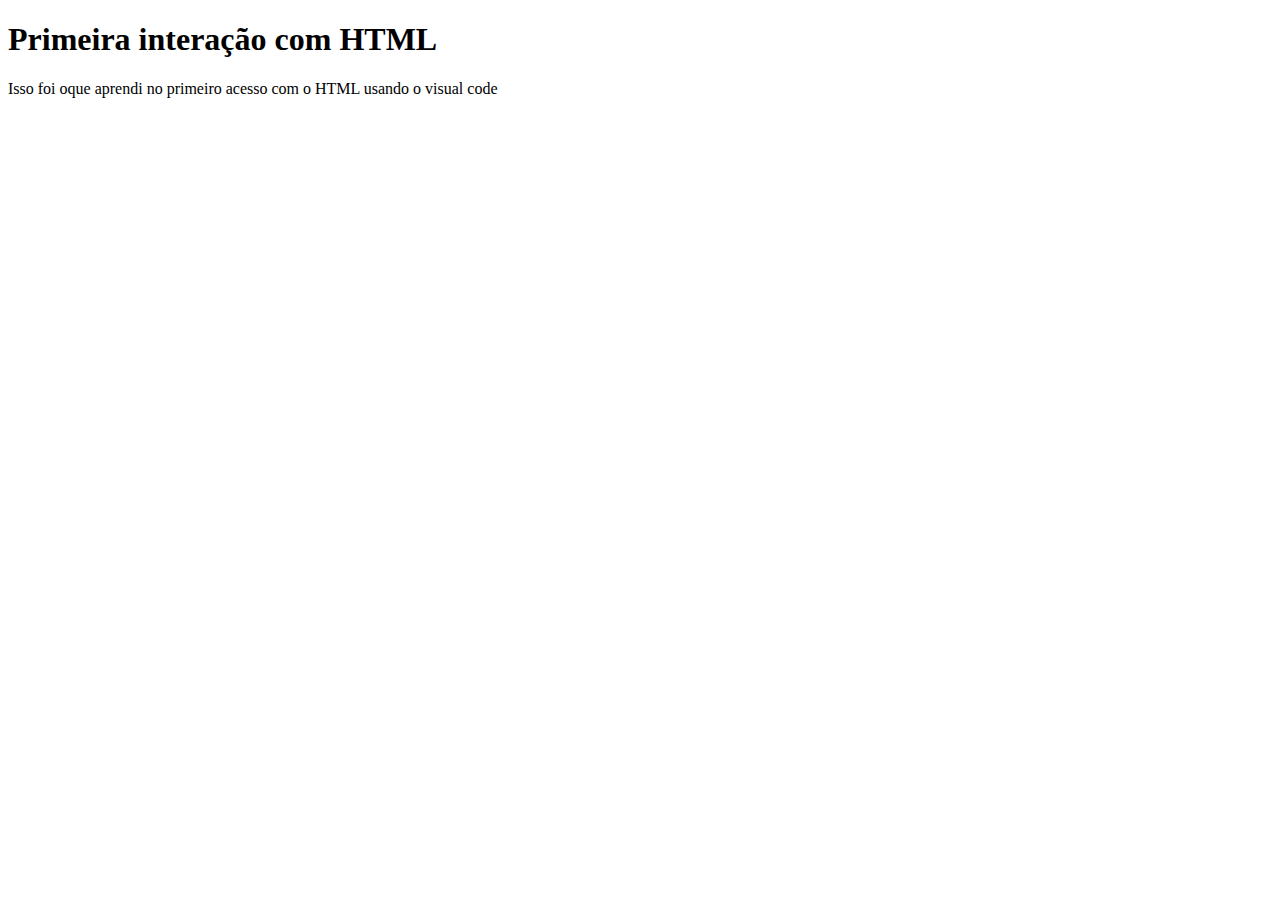
<file: ex001/index.html>
<!DOCTYPE html>
<html lang="pt-br">
<head>
    <meta charset="UTF-8">
    <meta http-equiv="X-UA-Compatible" content="IE=edge">
    <meta name="viewport" content="width=, initial-scale=1.0">
    <title>Meu primeiro acesso</title>
</head>
<body>
    <h1>Primeira interação com HTML</h1>
    <p>Isso foi oque aprendi no primeiro acesso com o HTML usando o visual code</p>
</body>
</html>
</file>
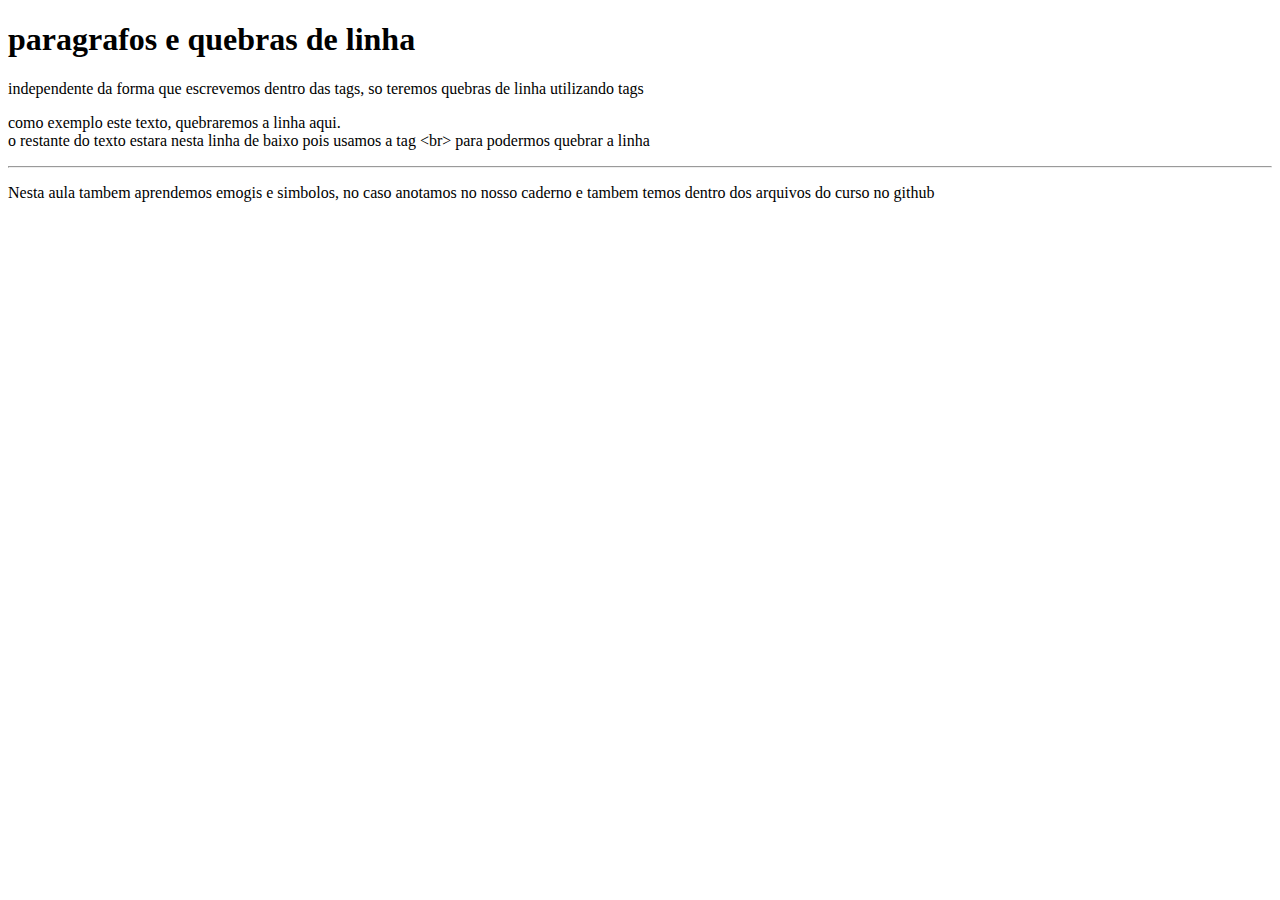
<file: ex002/index.html>
<!DOCTYPE html>
<html lang="pt-br">
<head>
    <meta charset="UTF-8">
    <meta http-equiv="X-UA-Compatible" content="IE=edge">
    <meta name="viewport" content="width=device-width, initial-scale=1.0">
    <title>Quebras de linha</title>
</head>
<body>
    <h1>paragrafos e quebras de linha</h1>
    <p>independente da forma que escrevemos dentro das tags, so teremos quebras de linha utilizando tags</p>
    <p>como exemplo este texto, quebraremos a linha aqui. <br> o restante do texto estara nesta linha de baixo pois usamos a tag &lt;br&gt; <!-- LESS THAN / GREATER THAN --> para podermos quebrar a linha</p>
    <hr>
    <p>Nesta aula tambem aprendemos emogis e simbolos, no caso anotamos no nosso caderno e tambem temos dentro dos arquivos do curso no github <!-- AULA 05 --></p>
</body>
</html>
</file>
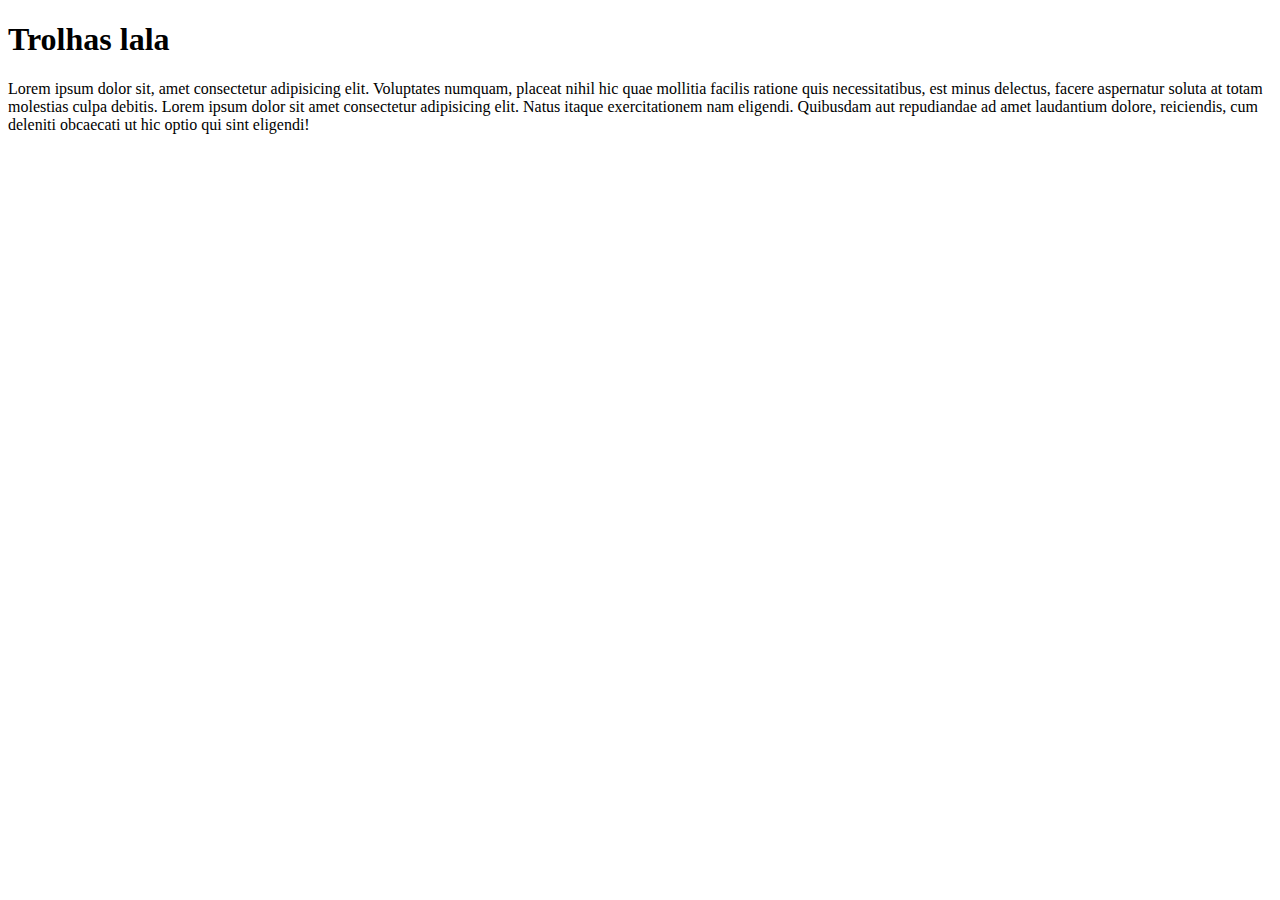
<file: ex003/index.html>
<!DOCTYPE html>
<html lang="pt-br">
<head>
    <meta charset="UTF-8">
    <meta http-equiv="X-UA-Compatible" content="IE=edge">
    <meta name="viewport" content="width=device-width, initial-scale=1.0">
    <title>La La La</title>
</head>
<body>
    <main>
        <section>
            <h1>Trolhas lala</h1>
            <p>Lorem ipsum dolor sit, amet consectetur adipisicing elit. Voluptates numquam, placeat nihil hic quae mollitia facilis ratione quis necessitatibus, est minus delectus, facere aspernatur soluta at totam molestias culpa debitis. Lorem ipsum dolor sit amet consectetur adipisicing elit. Natus itaque exercitationem nam eligendi. Quibusdam aut repudiandae ad amet laudantium dolore, reiciendis, cum deleniti obcaecati ut hic optio qui sint eligendi!</p>
            <p></p>
        </section>
    </main>
</body>
</html>
</file>
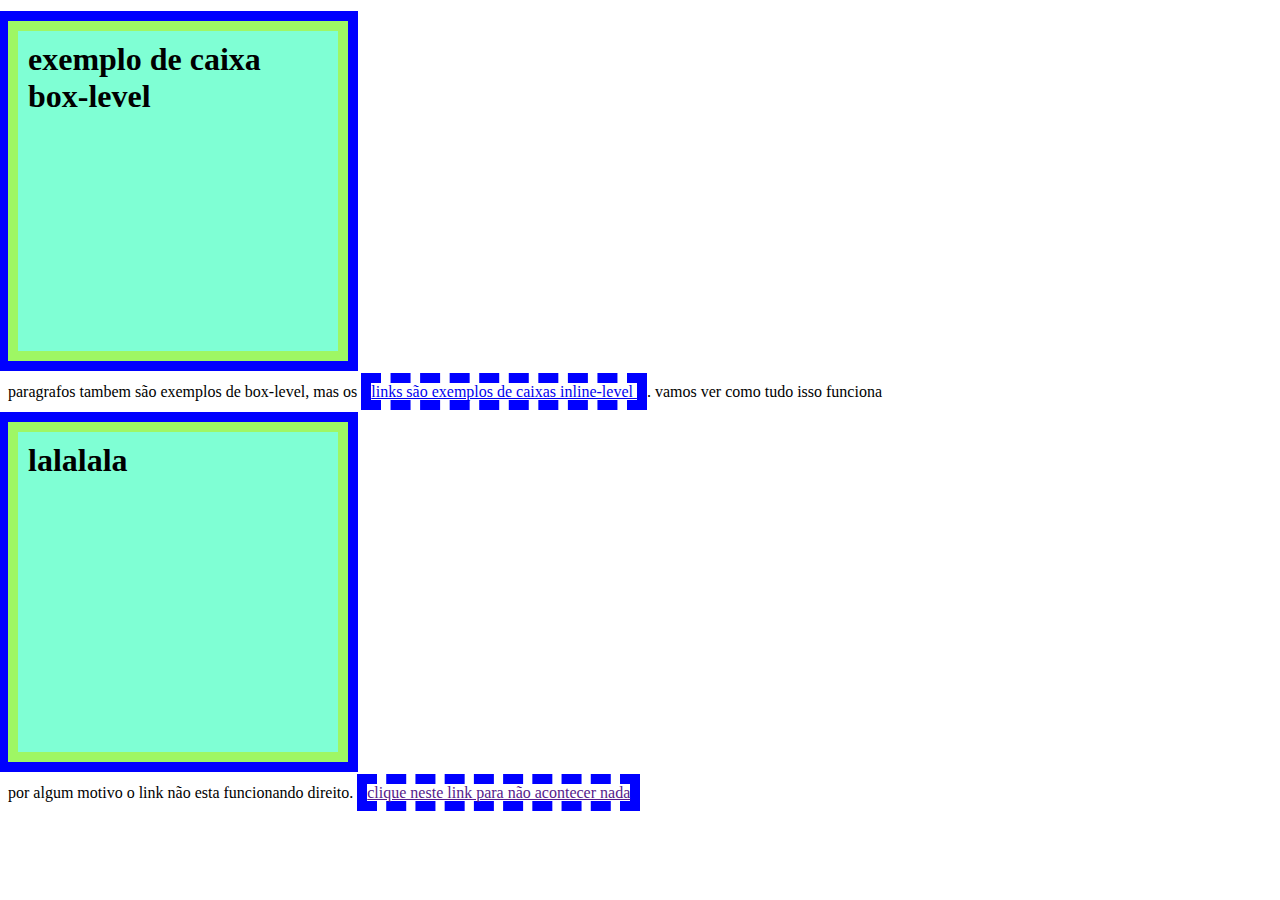
<file: ex021/caixa01.html>
<!DOCTYPE html>
<html lang="pt-br">
<head>
    <meta charset="UTF-8">
    <meta http-equiv="X-UA-Compatible" content="IE=edge">
    <meta name="viewport" content="width=device-width, initial-scale=1.0">
    <title>Modelo de caixas</title>
    <style>
        
        h1{ /* box-level */
            background-color: aquamarine;
            height: 300px;
            width: 300px;

            border: 10px solid rgb(158, 247, 100);

           padding: 10px ;

           margin: 10px solid rgb(87, 22, 22);


            outline: 10px solid blue;
        }
        
            
        a{ /* inline-level */
            border-width: 10px;
            border-style: dashed;
            border-color: blue;
        }
        
        p{
            border-width: 10px;
            border-color: blue;
        }
    </style>
</head>
<body>
    <h1>exemplo de caixa box-level</h1>
    <p>paragrafos tambem são exemplos de box-level, mas os <a href="#"> links são exemplos de caixas inline-level </a>. vamos ver como tudo isso funciona</p>
    <h1>lalalala</h1>
    <p>
        por algum motivo o link não esta funcionando direito. <a href="">clique neste link para não acontecer nada</a>
    </p>
</body>
</html>
</file>
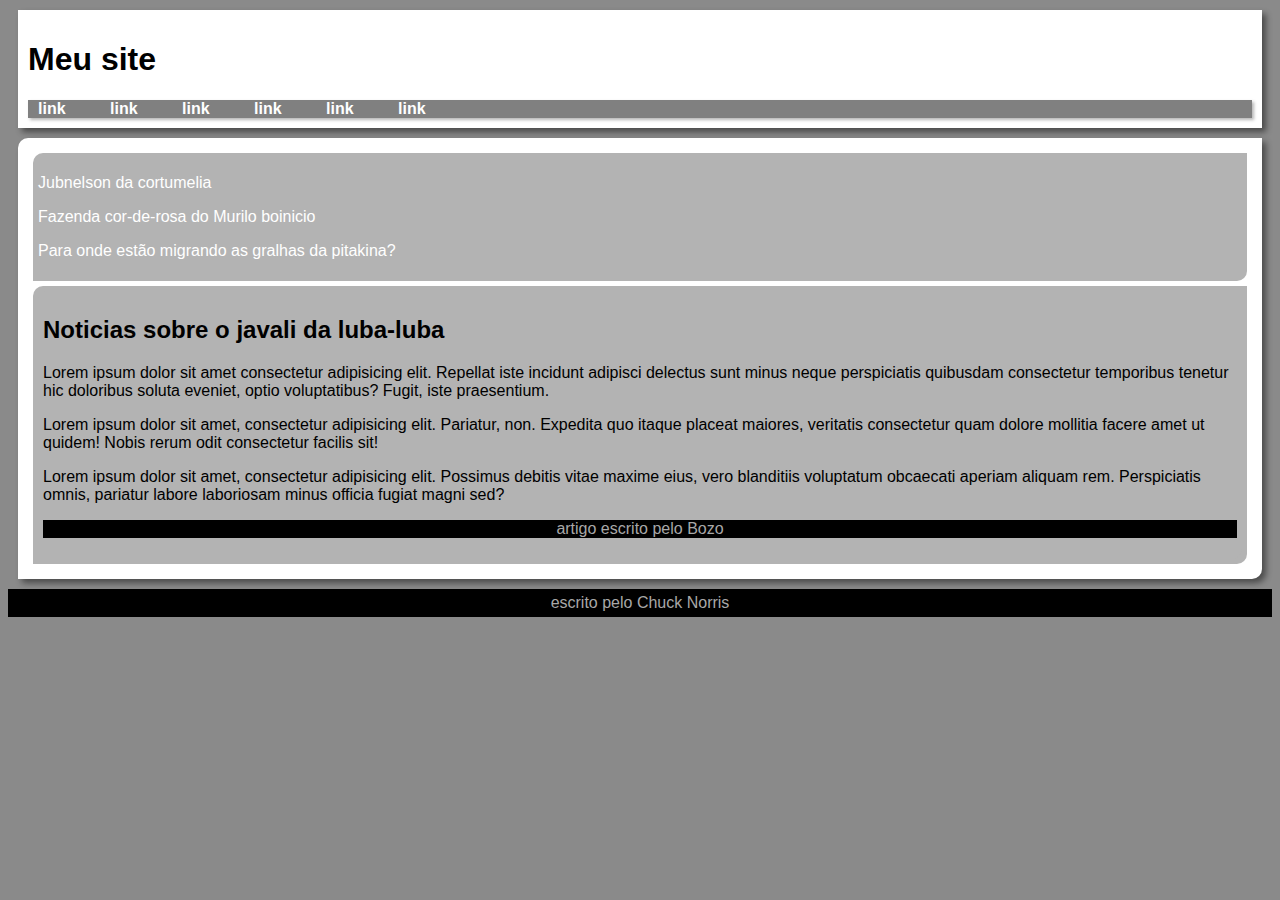
<file: ex021/caixa02.html>
<!DOCTYPE html>
<html lang="pt-br">
<head>
    <meta charset="UTF-8">
    <meta http-equiv="X-UA-Compatible" content="IE=edge">
    <meta name="viewport" content="width=device-width, initial-scale=1.0">
    <title>Grouping tags</title>
    <link rel="stylesheet" href="style.css">
</head>
<body>
    <header>
    <h1>Meu site</h1>
    <nav>
        <a href="#">link</a>
        <a href="#">link</a>
        <a href="#">link</a>
        <a href="#">link</a>
        <a href="#">link</a>
        <a href="#">link</a>
    </nav>
    </header>
    <main>
        <section id="assuntos">
            
                
                    <p><a href="#">Jubnelson da cortumelia</a></p>
                    <p><a href="#">Fazenda cor-de-rosa do Murilo boinicio</a></p>
                    <p><a href="#">Para onde estão migrando as gralhas da pitakina?</a></p>
                    
                
            

        </section>
        <section id="noticias">
            <article>
                <h2>Noticias sobre o javali da luba-luba</h2>
                <p>Lorem ipsum dolor sit amet consectetur adipisicing elit. Repellat iste incidunt adipisci delectus sunt minus neque perspiciatis quibusdam consectetur temporibus tenetur hic doloribus soluta eveniet, optio voluptatibus? Fugit, iste praesentium.</p>
                <p>Lorem ipsum dolor sit amet, consectetur adipisicing elit. Pariatur, non. Expedita quo itaque placeat maiores, veritatis consectetur quam dolore mollitia facere amet ut quidem! Nobis rerum odit consectetur facilis sit!</p>
                <p>Lorem ipsum dolor sit amet, consectetur adipisicing elit. Possimus debitis vitae maxime eius, vero blanditiis voluptatum obcaecati aperiam aliquam rem. Perspiciatis omnis, pariatur labore laboriosam minus officia fugiat magni sed?</p>
                <aside>
                    <p>artigo escrito pelo Bozo</p>
                </aside>
            </article>

        </section>
    </main>
    <footer>
        <p>escrito pelo Chuck Norris</p>
    </footer>
</body>
</html>
</file>
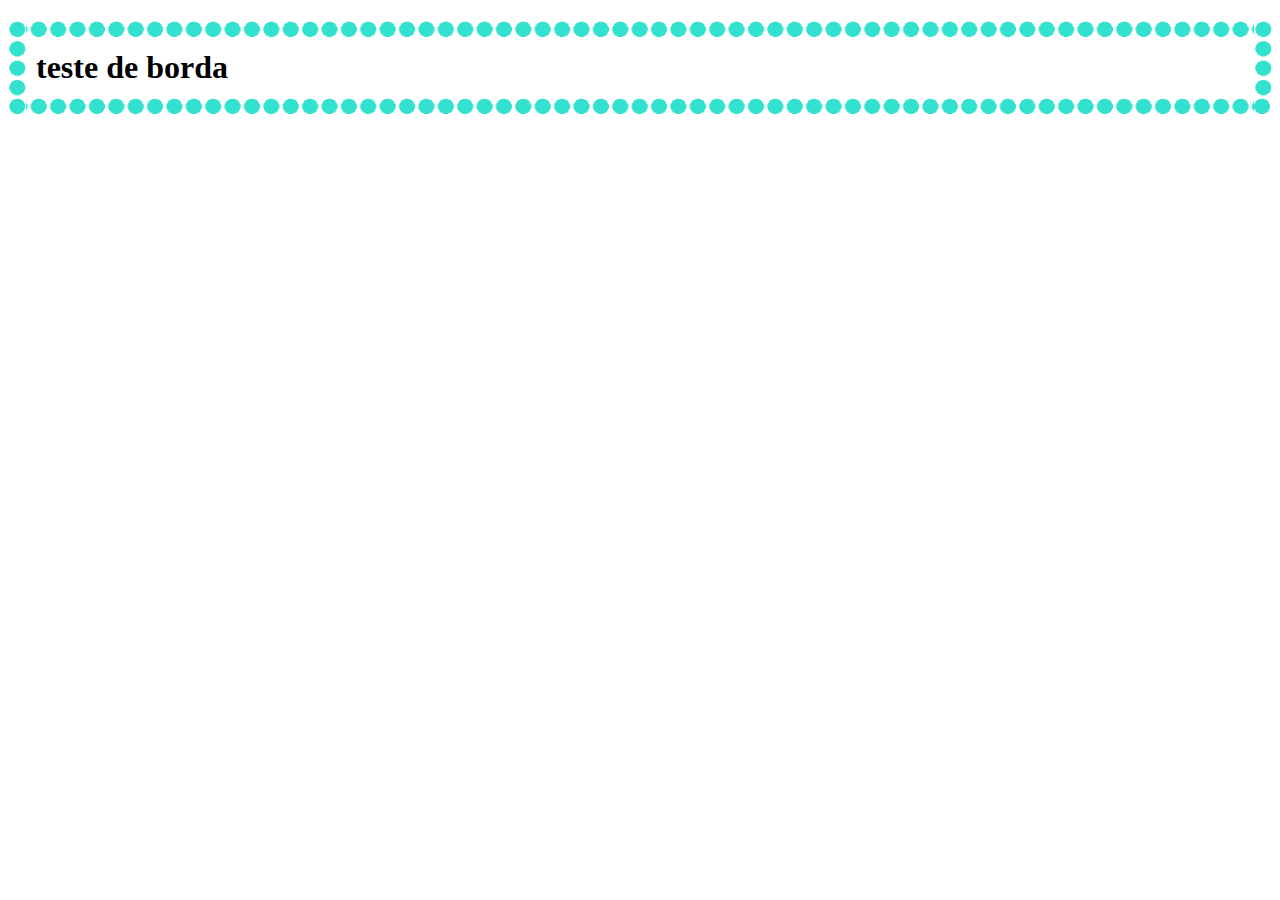
<file: ex021/caixa03.html>
<!DOCTYPE html>
<html lang="pt-br">
<head>
    <meta charset="UTF-8">
    <meta http-equiv="X-UA-Compatible" content="IE=edge">
    <meta name="viewport" content="width=device-width, initial-scale=1.0">
    <title>Borda personalizada</title>
    <style>
        h1{
            border: 18px solid black;
            padding: 10px;
            border-image-source: url('borda.png');
            border-image-slice: 26;
            border-image-repeat: repeat;
        }
        
    </style>
</head>
<body>
    <h1>teste de borda</h1>
</body>
</html>
</file>
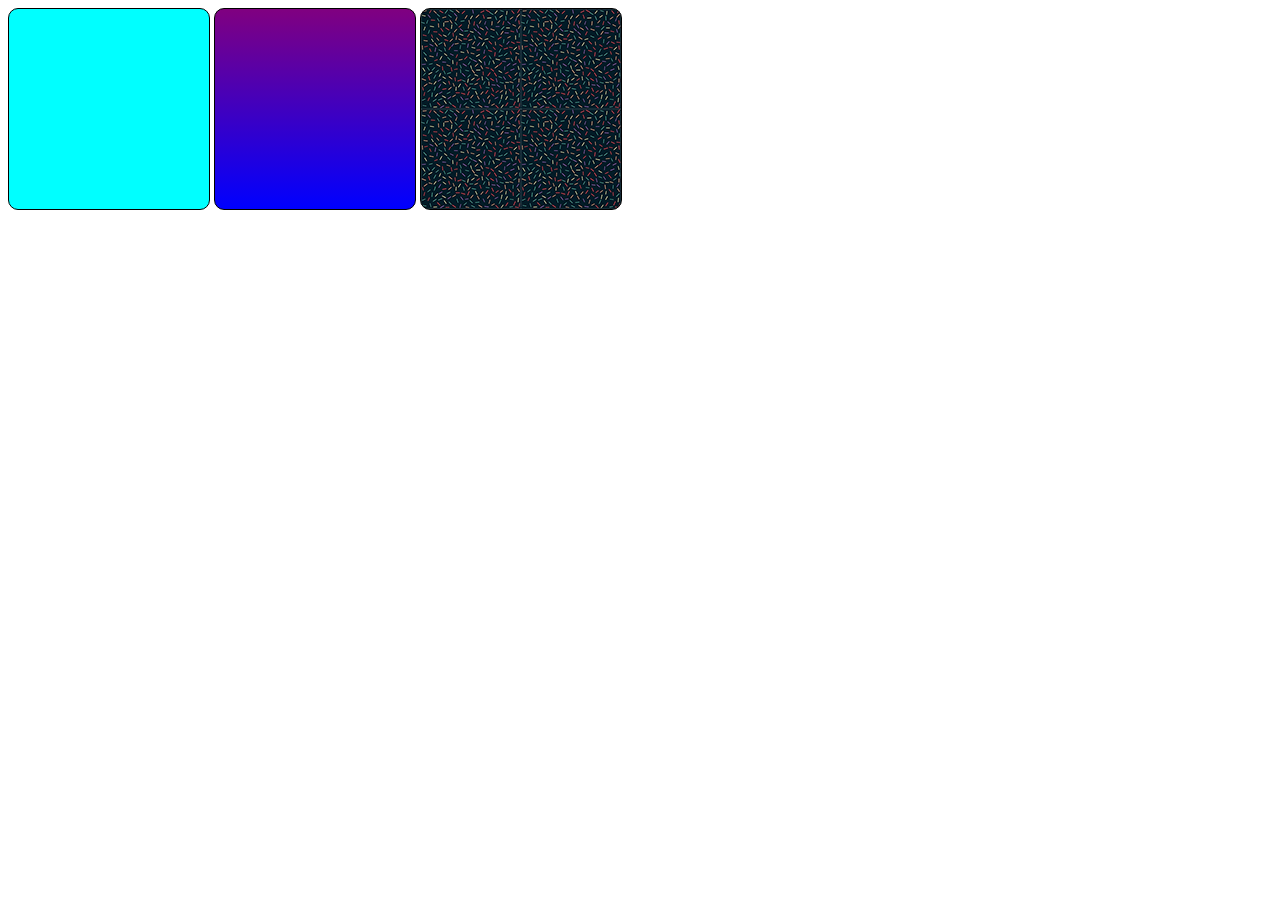
<file: ex022/fundo001.html>
<!DOCTYPE html>
<html lang="en">
<head>
    <meta charset="UTF-8">
    <meta http-equiv="X-UA-Compatible" content="IE=edge">
    <meta name="viewport" content="width=device-width, initial-scale=1.0">
    <title>teste de imagem de fundo</title>
    <style>
        div.quadrado{
            display: inline-block;
            border: 1px solid black;
            border-radius: 10px;
            height: 200px;
            width: 200px;
            background-color: lightgray;
        }

        div#q1{
            background-color: aqua;

        }

        div#q2{
            background-image: linear-gradient(to bottom, purple, blue);

        }

        div#q3{
            background-image: url(imagens/pattern001.png);

        }


    </style>
</head>
<body>
    <div class="quadrado" id="q1">

    </div>
    <div class="quadrado" id="q2">

    </div>
    <div class="quadrado" id="q3">

    </div>
</body>
</html>
</file>
<file: ex021/style.css>
body{
    font-family: 'Gill Sans', 'Gill Sans MT', Calibri, 'Trebuchet MS', sans-serif;
    background-color: rgb(138, 138, 138);
}
header{
    background-color: white;
    padding: 10px;
    margin: 10px;
    box-shadow: 4px 4px 6px rgba(0, 0, 0, 0.466);
}
main{
    background-color: white;
    padding: 10px;
    margin: 10px;
    border-radius: 10px 0px 10px 0px;
    box-shadow: 4px 4px 6px rgba(0, 0, 0, 0.466);
    
}
footer{
    background-color: black;
    color: rgb(168, 168, 168);
    text-align: center;
    padding: 5px;
    margin: 0px;
}
footer > p{
    margin: 0px;
}
article{
    background-color: #b3b3b3;
    padding: 5px;
    border-radius: 10px 0px 10px 0px;
}
article > aside{
    background-color: black;
    color: rgb(168, 168, 168);
    text-align: center;
    
}
nav{
    background-color: grey;
    box-shadow: 2px 2px 3px 0px #3333335b;
    
}
nav > a{
    color: white;
    font-weight: bold;
    text-decoration: none;
    margin-right: 30px;
    margin-left: 10px;

}
nav > a:hover{
    text-decoration: underline;
}
section{
    background-color: #b3b3b3;
    padding: 5px;
    border: 15px;
    border-radius: 10px 0px 10px 0px;
    margin: 5px;
}
section > ul {
    color: white;
    font-weight: bold;
    text-decoration: none;
}
li > a{
    color: white;
    text-decoration: none;
    margin-bottom: 15px;
}
li > a:hover{
    text-decoration: underline;
}
a{
    color: white;
    text-decoration: none;
}
a:hover{
    text-decoration: underline;
}
</file>
